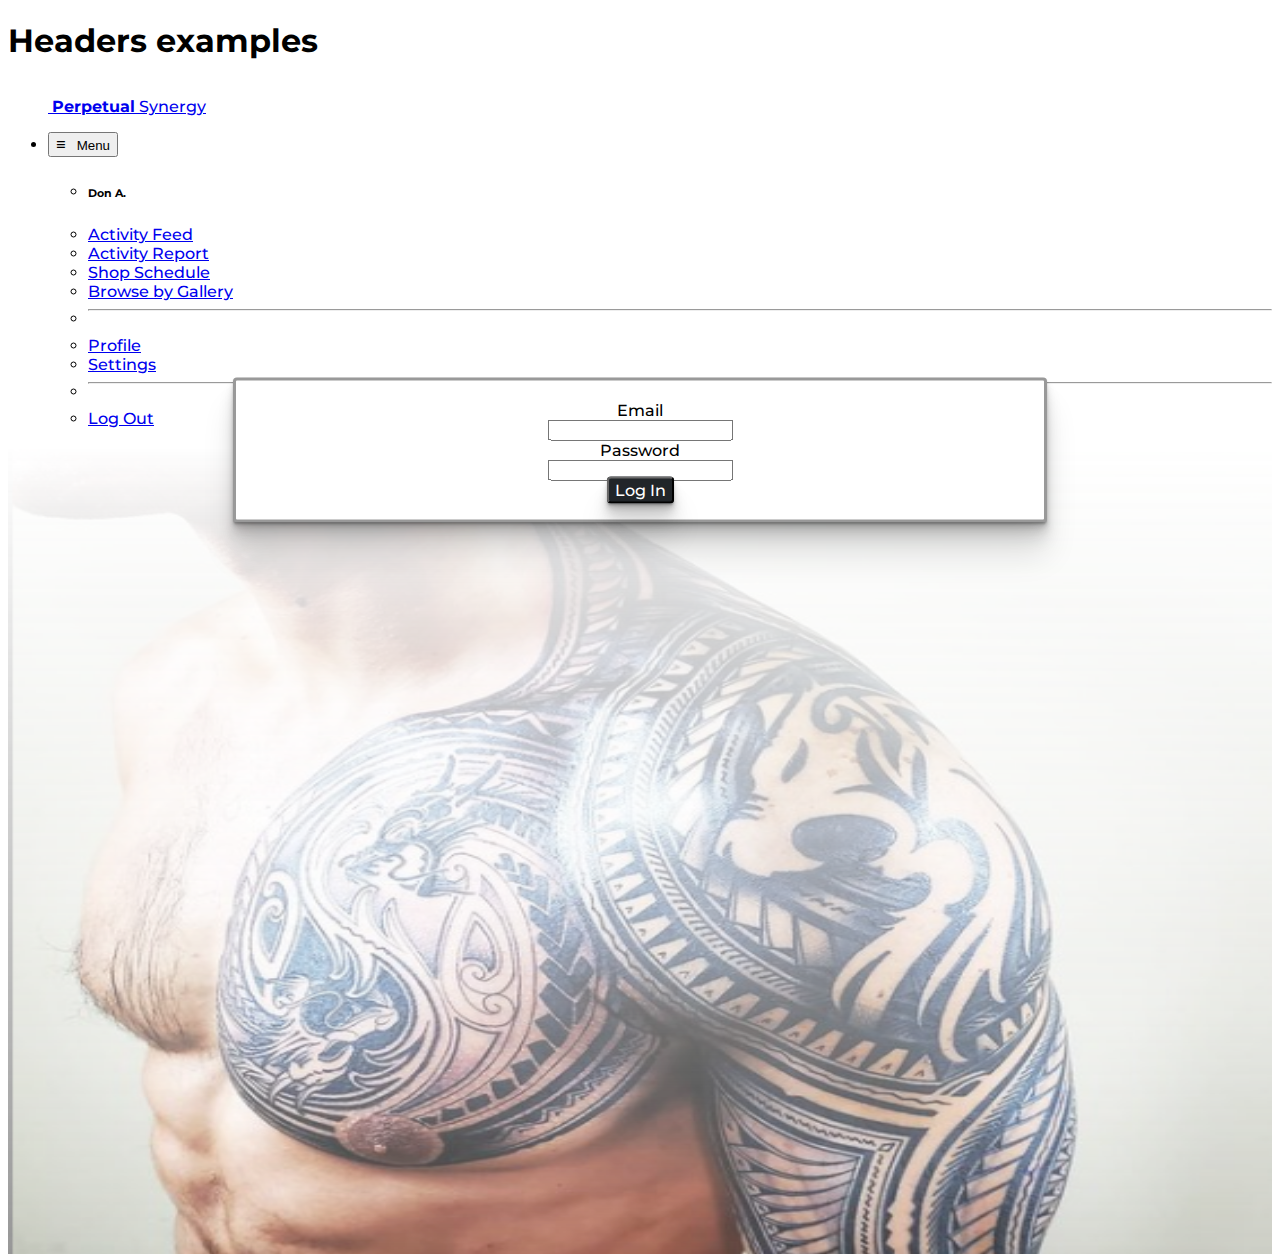
<file: index.html>
<!DOCTYPE html>
<html>
	<head>
    <meta charset="UTF-8">
    <title>New Project</title>
    <link rel="preconnect" href="https://fonts.googleapis.com">
    <link rel="preconnect" href="https://fonts.gstatic.com" crossorigin>
    <link href="https://fonts.googleapis.com/css2?family=Montserrat:wght@100;400;800&display=swap" rel="stylesheet"> 
    <link href="https://cdn.jsdelivr.net/npm/bootstrap@5.1.0/dist/css/bootstrap.min.css" rel="stylesheet" integrity="sha384-KyZXEAg3QhqLMpG8r+8fhAXLRk2vvoC2f3B09zVXn8CA5QIVfZOJ3BCsw2P0p/We" crossorigin="anonymous">
    <link rel="stylesheet" href="index.css" type="text/css">
	  
  </head>
  <body>
  </div>
    <main>
      <h1 class="visually-hidden">Headers examples</h1>
    
      <div class="container">
        <header class="d-flex flex-wrap justify-content-center py-3 mb-4 border-bottom">
          <a href="/" class="d-flex align-items-center mb-3 mb-md-0 me-md-auto text-dark text-decoration-none">
            <svg class="bi me-2" width="40" height="32"><use xlink:href="#bootstrap"></use></svg>
            <span class="fs-4 perpSpan">Perpetual</span> <span class="fs-4">Synergy</span>
          </a>
    
          <ul class="nav nav-pills">
            <li class="nav-item">
              <div class="dropdown">
                <button class="btn btn-secondary btn-sm dropdown-toggle nav-link active bg-dark" type="button" id="dropdownMenuButtonSM" data-bs-toggle="dropdown" aria-expanded="false">
                  <span class="hamburger">≡</span> <span> &nbsp; Menu</span>
              </button>
              <ul class="dropdown-menu" aria-labelledby="dropdownMenuButtonSM">
                <li><h6 class="dropdown-header">Don A.</h6></li>
                <li><a class="dropdown-item" href="activityfeed.html">Activity Feed</a></li>
                <li><a class="dropdown-item" href="activityreport.html">Activity Report</a></li>
                <li><a class="dropdown-item" href="shopschedule.html">Shop Schedule</a></li>
                <li><a class="dropdown-item" href="bbg.html">Browse by Gallery</a></li>
                <li><hr class="dropdown-divider"></li>
                <li><a class="dropdown-item" href="#">Profile</a></li>
                <li><a class="dropdown-item" href="#">Settings</a></li>
                <li><hr class="dropdown-divider"></li>
                <li><a class="dropdown-item" href="#">Log Out</a></li>
              </ul>
            </div></li>
            
          </ul>

        </header>
      </div>
    
    </main>
    
    <div class="indexBody">
      <img src="img/himan.png">
    </div>

    <div class="bg-text">
      <form>
        <div class="row mb-3">
          <label for="inputEmail3" class="col-sm-2 col-form-label">Email</label>
          <div class="col-sm-10">
            <input type="email" class="form-control" id="inputEmail3">
          </div>
        </div>
        <div class="row mb-3">
          <label for="inputPassword3" class="col-sm-2 col-form-label">Password</label>
          <div class="col-sm-10">
            <input type="password" class="form-control" id="inputPassword3">
          </div>
        </div>
 
  
        <a href="activityfeed.html" class="linkButton">Log In</a>

      </form>
    </div>


    <script src="https://cdn.jsdelivr.net/npm/bootstrap@5.1.0/dist/js/bootstrap.bundle.min.js" integrity="sha384-U1DAWAznBHeqEIlVSCgzq+c9gqGAJn5c/t99JyeKa9xxaYpSvHU5awsuZVVFIhvj" crossorigin="anonymous"></script>
    <script src="index.js"></script>
  </body>
</html>
</file>
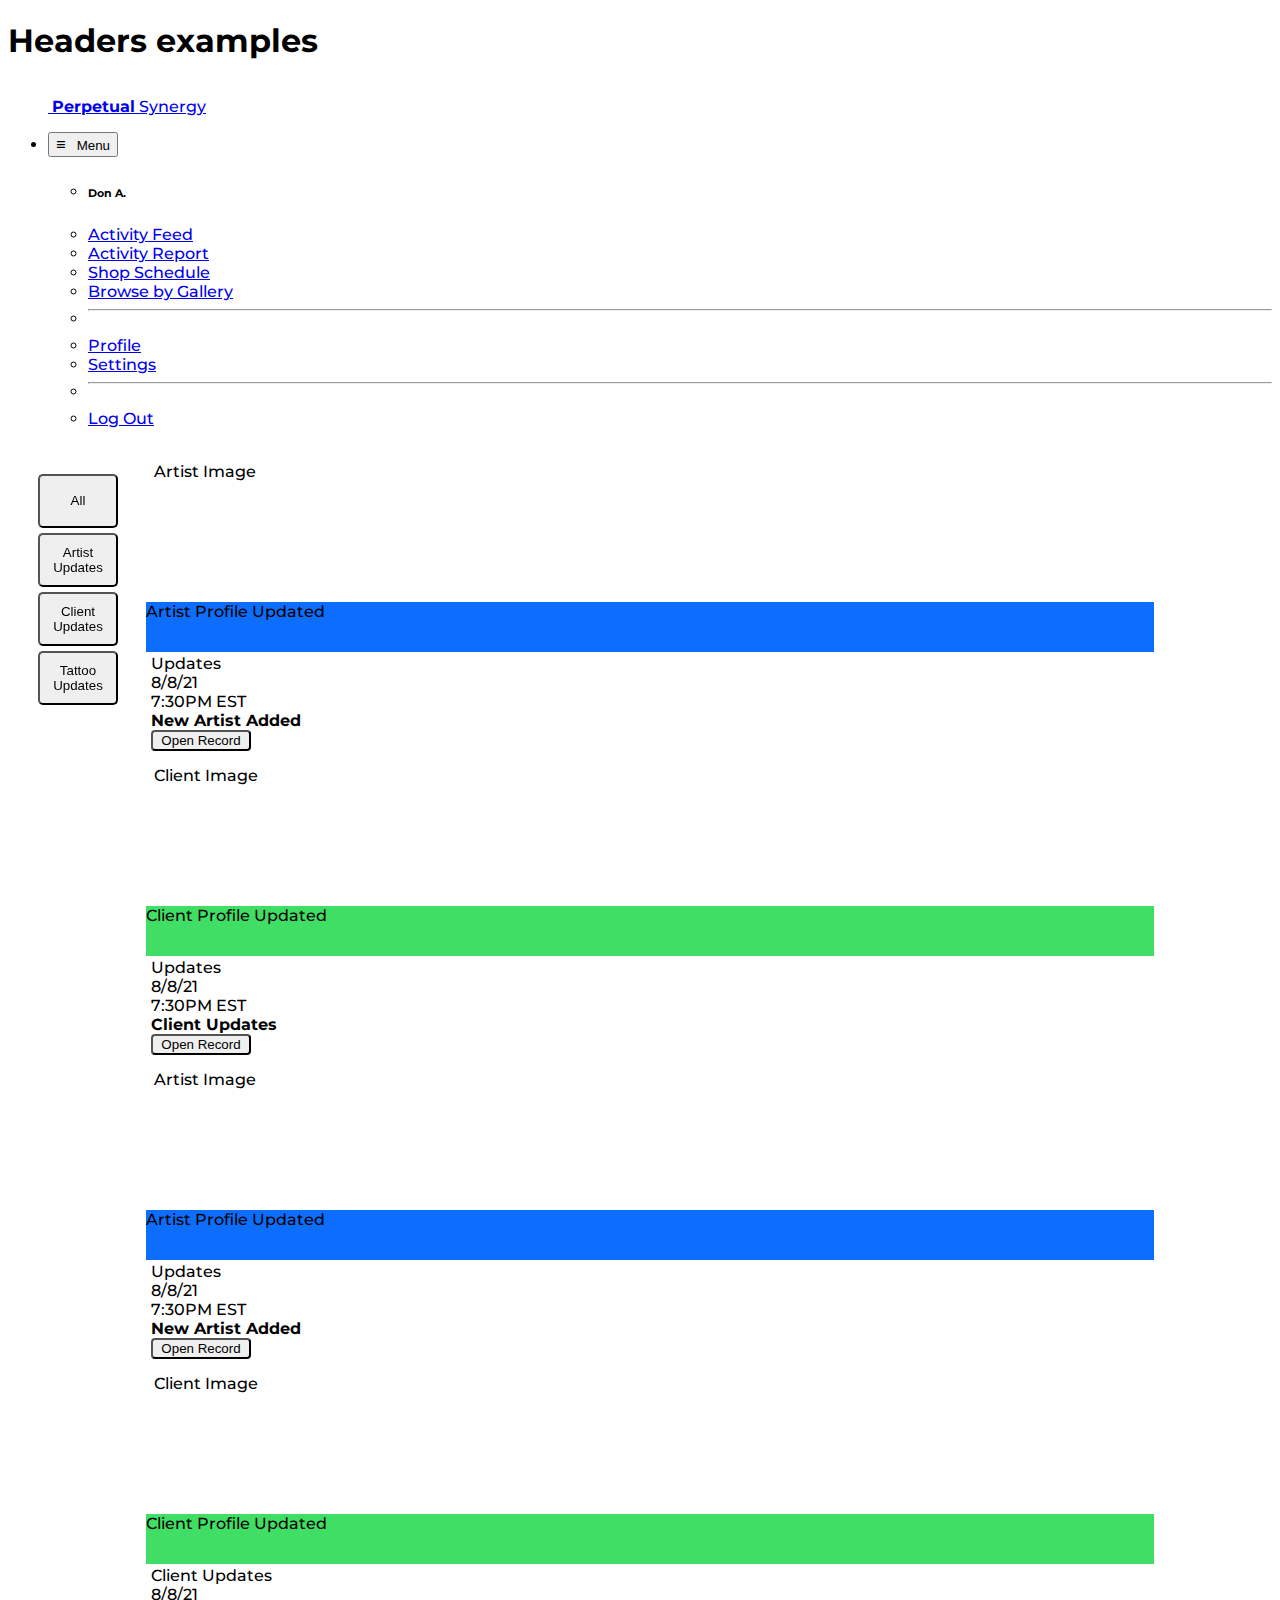
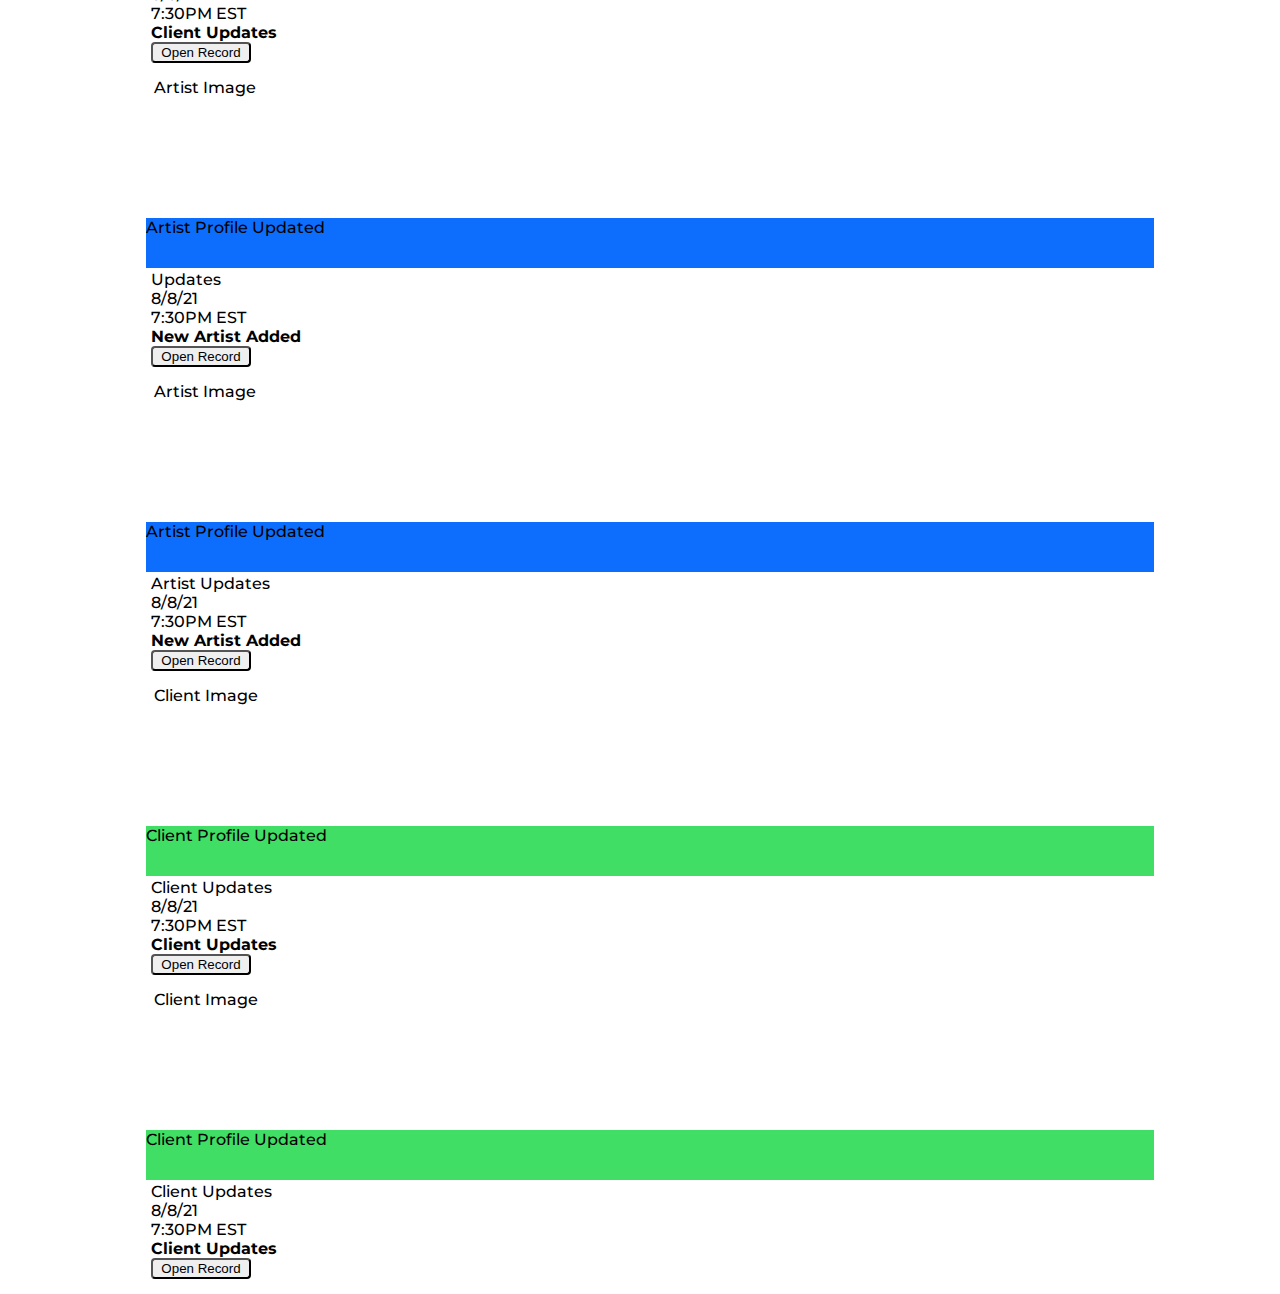
<file: activityfeed.html>
<!DOCTYPE html>
<html>
	<head>
    <meta charset="UTF-8">
    <title>Perpetual Synergy</title>
    <link rel="preconnect" href="https://fonts.googleapis.com">
    <link rel="preconnect" href="https://fonts.gstatic.com" crossorigin>
    <link href="https://fonts.googleapis.com/css2?family=Montserrat:wght@100;400;800&display=swap" rel="stylesheet">    
    <link href="https://cdn.jsdelivr.net/npm/bootstrap@5.1.0/dist/css/bootstrap.min.css" rel="stylesheet" integrity="sha384-KyZXEAg3QhqLMpG8r+8fhAXLRk2vvoC2f3B09zVXn8CA5QIVfZOJ3BCsw2P0p/We" crossorigin="anonymous">
    <link rel="stylesheet" href="activityfeed.css" type="text/css">
  </head>
  <body>
    <main>
      <h1 class="visually-hidden">Headers examples</h1>

      <div class="container">
        <header class="d-flex flex-wrap justify-content-center py-3 mb-4 border-bottom">
          <a href="/" class="d-flex align-items-center mb-3 mb-md-0 me-md-auto text-dark text-decoration-none">
            <svg class="bi me-2" width="40" height="32"><use xlink:href="#bootstrap"></use></svg>
            <span class="fs-4 perpSpan">Perpetual</span> <span class="fs-4">Synergy</span>
          </a>
    
          <ul class="nav nav-pills">
            <li class="nav-item">
              <div class="dropdown">
                <button class="btn btn-secondary btn-sm dropdown-toggle nav-link active bg-dark" type="button" id="dropdownMenuButtonSM" data-bs-toggle="dropdown" aria-expanded="false">
                  <span class="hamburger">≡</span> <span> &nbsp; Menu</span>
                </button>
                <ul class="dropdown-menu" aria-labelledby="dropdownMenuButtonSM">
                  <li><h6 class="dropdown-header">Don A.</h6></li>
                  <li><a class="dropdown-item" href="activityfeed.html">Activity Feed</a></li>
                  <li><a class="dropdown-item" href="activityreport.html">Activity Report</a></li>
                  <li><a class="dropdown-item" href="shopschedule.html">Shop Schedule</a></li>
                  <li><a class="dropdown-item" href="bbg.html">Browse by Gallery</a></li>
                  <li><hr class="dropdown-divider"></li>
                  <li><a class="dropdown-item" href="#">Profile</a></li>
                  <li><a class="dropdown-item" href="#">Settings</a></li>
                  <li><hr class="dropdown-divider"></li>
                  <li><a class="dropdown-item" href="#">Log Out</a></li>
                </ul>
              </div>
            </li>
          </ul>
        </header>

        <div class="main">
          <div class="container containerLower">
            <div class="wrapper">
              
              <div class="sidebar">
                <button class="filterBtn btn btn-dark" onclick="location.reload()">All</button>
                <button class="filterBtn btn btn-dark btn-sm" onclick="filterCardsArtist()">Artist Updates</button>
                <button class="filterBtn btn btn-dark btn-sm" onclick="filterCards()">Client Updates</button>
                <button class="filterBtn btn btn-dark btn-sm" onclick="filterCards()">Tattoo Updates</button>                  
              </div>
                
              <div class="row g-2 justify-content-center afcardRow">
                <div class="col-sm-8 col-md-4 col-lg-3 card afcard artistCard">
                  <div class="afcardImage text-center bg-secondary">Artist Image</div>
                  <div class="afcardUpdate text-center bg-success">Artist Profile Updated</div>
                  <div class="afcardLower text-center">Updates <br> 8/8/21 <br> 7:30PM EST <br> <strong>New Artist Added</strong> <br>
                    <button class="recordBtn btn btn-dark btn-sm" onclick="" >Open Record</button>
                  </div>
                </div>

                <div class="col-sm-8 col-md-4 col-lg-3 card afcard clientCard">
                  <div class="afcardImage text-center bg-secondary">Client Image</div>
                  <div class="afcardUpdateClient text-center bg-success">Client Profile Updated</div>
                  <div class="afcardLower text-center">Updates <br> 8/8/21 <br> 7:30PM EST <br> <strong>Client Updates</strong> <br>
                    <button class="recordBtn btn btn-dark btn-sm" onclick="">Open Record</button>
                  </div>
                </div>

                <div class="col-sm-8 col-md-4 col-lg-3 card afcard artistCard">
                  <div class="afcardImage text-center bg-secondary">Artist Image</div>
                  <div class="afcardUpdate text-center bg-success">Artist Profile Updated</div>
                  <div class="afcardLower text-center">Updates <br> 8/8/21 <br> 7:30PM EST <br> <strong>New Artist Added</strong> <br>
                    <button class="recordBtn btn btn-dark btn-sm">Open Record</button>
                  </div>
                </div>

                <div class="col-sm-8 col-md-4 col-lg-3 card afcard clientCard">
                  <div class="afcardImage text-center bg-secondary">Client Image</div>
                  <div class="afcardUpdateClient text-center bg-success">Client Profile Updated</div>
                  <div class="afcardLower text-center">Client Updates <br> 8/8/21 <br> 7:30PM EST <br> <strong>Client Updates</strong> <br>
                    <button class="recordBtn btn btn-dark btn-sm">Open Record</button>
                  </div>
                </div>

                <div class="col-sm-8 col-md-4 col-lg-3 card afcard artistCard">
                  <div class="afcardImage text-center bg-secondary">Artist Image</div>
                  <div class="afcardUpdate text-center bg-success">Artist Profile Updated</div>
                  <div class="afcardLower text-center">Updates <br> 8/8/21 <br> 7:30PM EST <br> <strong>New Artist Added</strong> <br>
                    <button class="recordBtn btn btn-dark btn-sm">Open Record</button>
                  </div>
                </div>

                <div class="col-sm-8 col-md-4 col-lg-3 card afcard artistCard">
                  <div class="afcardImage text-center bg-secondary">Artist Image</div>
                  <div class="afcardUpdate text-center bg-success">Artist Profile Updated</div>
                  <div class="afcardLower text-center">Artist Updates <br> 8/8/21 <br> 7:30PM EST <br> <strong>New Artist Added</strong> <br>
                    <button class="recordBtn btn btn-dark btn-sm">Open Record</button>
                  </div>
                </div>

                <div class="col-sm-8 col-md-4 col-lg-3 card afcard clientCard">
                  <div class="afcardImage text-center bg-secondary">Client Image</div>
                  <div class="afcardUpdateClient text-center bg-success">Client Profile Updated</div>
                  <div class="afcardLower text-center">Client Updates <br> 8/8/21 <br> 7:30PM EST <br> <strong>Client Updates</strong> <br>
                    <button class="recordBtn btn btn-dark btn-sm">Open Record</button>
                 </div>
                </div>

                <div class="col-sm-8 col-md-4 col-lg-3 card afcard clientCard">
                  <div class="afcardImage text-center bg-secondary">Client Image</div>
                  <div class="afcardUpdateClient text-center bg-success">Client Profile Updated</div>
                  <div class="afcardLower text-center">Client Updates <br> 8/8/21 <br> 7:30PM EST <br> <strong>Client Updates</strong> <br>                
                    <button class="recordBtn btn btn-dark btn-sm">Open Record</button>
                  </div>
                </div>

              </div><!-- End Row -->
            </div><!-- End Wrapper -->
          </div><!-- End Container 2 --> 
        </div><!-- End Main Div -->
      </div><!-- End Container 1 -->
    </main>
          
    <script src="https://cdn.jsdelivr.net/npm/bootstrap@5.1.0/dist/js/bootstrap.bundle.min.js" integrity="sha384-U1DAWAznBHeqEIlVSCgzq+c9gqGAJn5c/t99JyeKa9xxaYpSvHU5awsuZVVFIhvj" crossorigin="anonymous"></script>
    <script src="index.js"></script>
  </body>
</html>
</file>
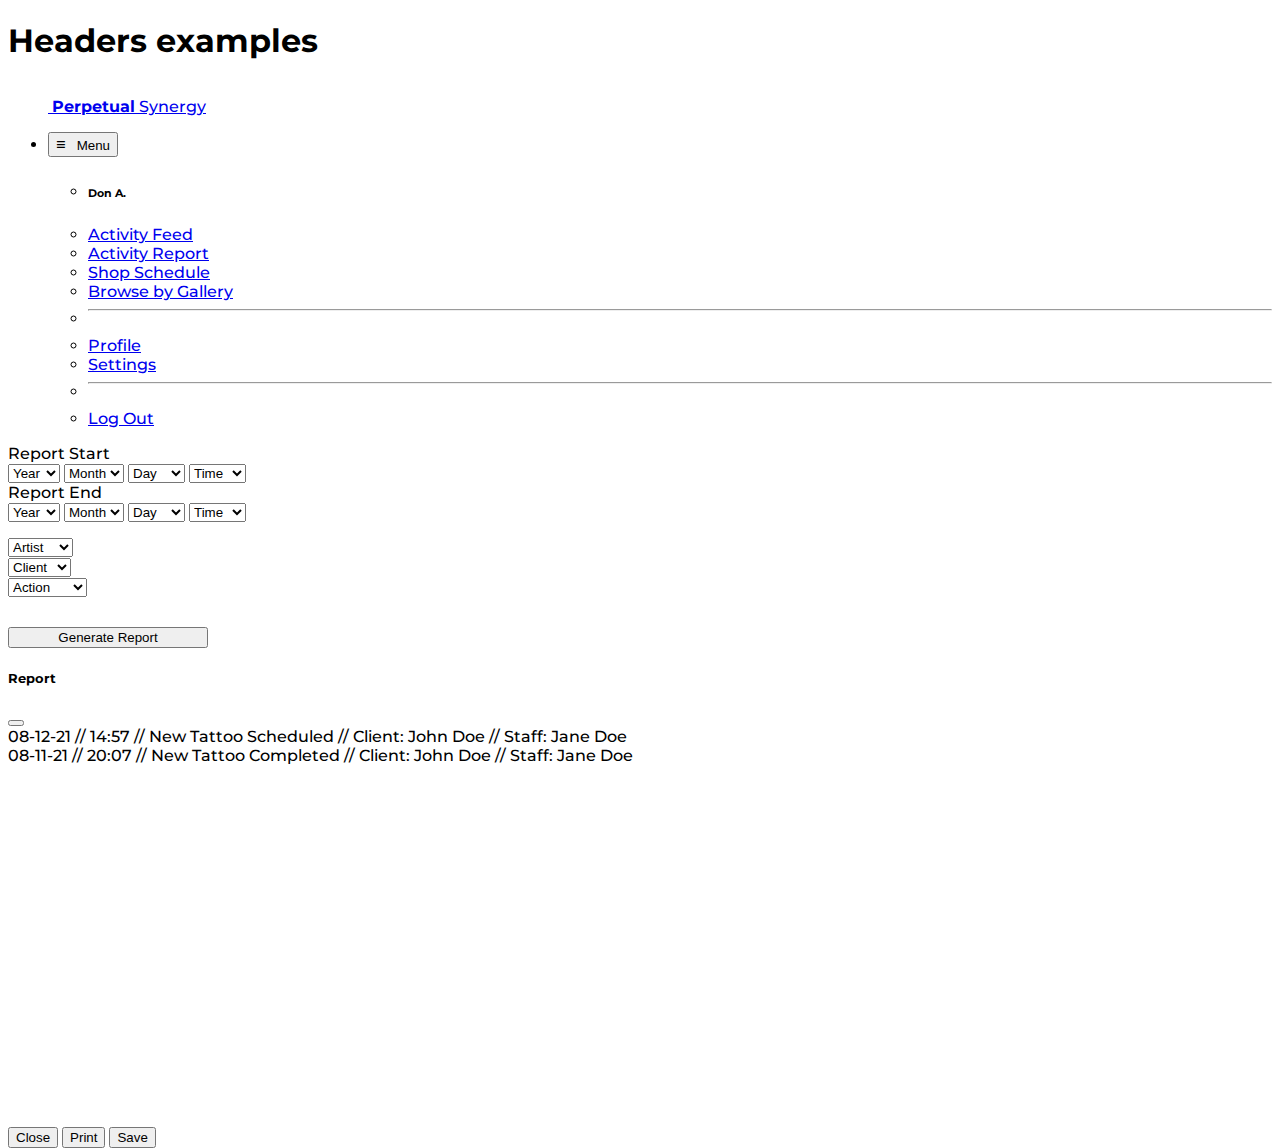
<file: activityreport.html>
<!DOCTYPE html>
<html>
	<head>
    <meta charset="UTF-8">
    <title>Perpetual Synergy</title>
    <link rel="preconnect" href="https://fonts.googleapis.com">
    <link rel="preconnect" href="https://fonts.gstatic.com" crossorigin>
    <link href="https://fonts.googleapis.com/css2?family=Montserrat:wght@100;400;800&display=swap" rel="stylesheet"> 
    <link href="https://cdn.jsdelivr.net/npm/bootstrap@5.1.0/dist/css/bootstrap.min.css" rel="stylesheet" integrity="sha384-KyZXEAg3QhqLMpG8r+8fhAXLRk2vvoC2f3B09zVXn8CA5QIVfZOJ3BCsw2P0p/We" crossorigin="anonymous">
    <link rel="stylesheet" href="index.css" type="text/css">
  </head>
  <body>
    <main>
      <h1 class="visually-hidden">Headers examples</h1>

      <div class="container">
        <header class="d-flex flex-wrap justify-content-center py-3 mb-4 border-bottom">
          <a href="/" class="d-flex align-items-center mb-3 mb-md-0 me-md-auto text-dark text-decoration-none">
            <svg class="bi me-2" width="40" height="32"><use xlink:href="#bootstrap"></use></svg>
            <span class="fs-4 perpSpan">Perpetual</span> <span class="fs-4">Synergy</span>
          </a>
    
          <ul class="nav nav-pills">
            <li class="nav-item">
              <div class="dropdown">
                <button class="btn btn-secondary btn-sm dropdown-toggle nav-link active bg-dark" type="button" id="dropdownMenuButtonSM" data-bs-toggle="dropdown" aria-expanded="false">
                  <span class="hamburger">≡</span> <span> &nbsp; Menu</span>
                </button>
                <ul class="dropdown-menu" aria-labelledby="dropdownMenuButtonSM">
                  <li><h6 class="dropdown-header">Don A.</h6></li>
                  <li><a class="dropdown-item" href="activityfeed.html">Activity Feed</a></li>
                  <li><a class="dropdown-item" href="activityreport.html">Activity Report</a></li>
                  <li><a class="dropdown-item" href="shopschedule.html">Shop Schedule</a></li>
                  <li><a class="dropdown-item" href="bbg.html">Browse by Gallery</a></li>
                  <li><hr class="dropdown-divider"></li>
                  <li><a class="dropdown-item" href="#">Profile</a></li>
                  <li><a class="dropdown-item" href="#">Settings</a></li>
                  <li><hr class="dropdown-divider"></li>
                  <li><a class="dropdown-item" href="#">Log Out</a></li>
                </ul>
              </div>
            </li>
          </ul>

        </header>




        <div class="row justify-content-evenly">
          <div class="col-4">
            <div>Report Start</div>
            <select class="form-select" aria-label="Default select example">
              <option selected>Year</option>
              <option value="1">2021</option>
              <option value="2">2020</option>
              <option value="3">2019</option>
              <option value="3">2018</option>
              <option value="3">2017</option>
              <option value="3">2016</option>
              <option value="3">2015</option>
              <option value="3">2014</option>
              <option value="3">2013</option>
            </select>
    
            <select class="form-select" aria-label="Default select example">
              <option selected>Month</option>
              <option value="1">Jan</option>
              <option value="2">Feb</option>
              <option value="3">Mar</option>
              <option value="3">Apr</option>
              <option value="3">May</option>
              <option value="3">Jun</option>
              <option value="3">Jul</option>
              <option value="3">Aug</option>
              <option value="3">Sep</option>
              <option value="3">Oct</option>
              <option value="3">Nov</option>
              <option value="3">Dec</option>
            </select>
    
            <select class="form-select" aria-label="Default select example">
              <option selected>Day</option>
              <option value="1">Sun</option>
              <option value="2">Mon</option>
              <option value="3">Tues</option>
              <option value="3">Weds</option>
              <option value="3">Thurs</option>
              <option value="3">Fri</option>
              <option value="3">Sat</option>
              <option value="3">Sun</option>
            </select>

            <select class="form-select" aria-label="Default select example">
              <option selected>Time</option>
              <option value="1">10AM</option>
              <option value="2">11AM</option>
              <option value="3">12PM</option>
              <option value="3">1PM</option>
              <option value="3">2PM</option>
              <option value="3">3PM</option>
              <option value="3">4PM</option>
              <option value="3">5PM</option>
              <option value="3">6PM</option>
              <option value="3">7PM</option>
              <option value="3">8PM</option>
            </select>            
          </div>

          <div class="col-4">
            <div>Report End</div>
            <select class="form-select" aria-label="Default select example">
              <option selected>Year</option>
              <option value="1">2021</option>
              <option value="2">2020</option>
              <option value="3">2019</option>
              <option value="3">2018</option>
              <option value="3">2017</option>
              <option value="3">2016</option>
              <option value="3">2015</option>
              <option value="3">2014</option>
              <option value="3">2013</option>
            </select>
    
            <select class="form-select" aria-label="Default select example">
              <option selected>Month</option>
              <option value="1">Jan</option>
              <option value="2">Feb</option>
              <option value="3">Mar</option>
              <option value="3">Apr</option>
              <option value="3">May</option>
              <option value="3">Jun</option>
              <option value="3">Jul</option>
              <option value="3">Aug</option>
              <option value="3">Sep</option>
              <option value="3">Oct</option>
              <option value="3">Nov</option>
              <option value="3">Dec</option>
            </select>
    
            <select class="form-select" aria-label="Default select example">
              <option selected>Day</option>
              <option value="1">Sun</option>
              <option value="2">Mon</option>
              <option value="3">Tues</option>
              <option value="3">Weds</option>
              <option value="3">Thurs</option>
              <option value="3">Fri</option>
              <option value="3">Sat</option>
              <option value="3">Sun</option>
            </select>

            <select class="form-select" aria-label="Default select example">
              <option selected>Time</option>
              <option value="1">10AM</option>
              <option value="2">11AM</option>
              <option value="3">12PM</option>
              <option value="3">1PM</option>
              <option value="3">2PM</option>
              <option value="3">3PM</option>
              <option value="3">4PM</option>
              <option value="3">5PM</option>
              <option value="3">6PM</option>
              <option value="3">7PM</option>
              <option value="3">8PM</option>
            </select>

          </div>
        </div>


        <!-- <div class="row justify-content-center">
          <div class="col-4 reportButtonWrapper text-center">
            <div class="form-check form-check-inline">
              <input class="form-check-input" type="checkbox" id="inlineCheckbox1" value="option1">
              <label class="form-check-label" for="inlineCheckbox1">Artist</label>
            </div>
            <div class="form-check form-check-inline">
              <input class="form-check-input" type="checkbox" id="inlineCheckbox2" value="option2">
              <label class="form-check-label" for="inlineCheckbox2">Client</label>
            </div>
            <div class="form-check form-check-inline">
              <input class="form-check-input" type="checkbox" id="inlineCheckbox2" value="option2">
              <label class="form-check-label" for="inlineCheckbox2">Action</label>
            </div>
          </div>
        </div> -->




        <div class="row justify-content-center reportLowerWrapper">
          <div class="col-3  text-center">
            <select class="form-select" aria-label="">
              <option selected>Artist</option>
              <option value="1">Dell C.</option>
              <option value="2">Tony L.</option>
              <option value="3">Matt E.</option>
            </select>
          </div>
          <div class="col-3  text-center">
            <select class="form-select" aria-label="">
              <option selected>Client</option>
              <option value="1">Billy B.</option>
              <option value="2">Eric G.</option>
              <option value="3">Ken D.</option>
            </select>
          </div>
          <div class="col-3  text-center">
            <select class="form-select" aria-label="">
              <option selected>Action</option>
              <option value="1">Tattoo</option>
              <option value="2">Touch Up</option>
              <option value="3">Removal</option>
            </select>
          </div>
        </div>



        <div class="row justify-content-center">
          <div class="col-4 reportButtonWrapper text-center">
            <!-- Button trigger modal -->
            <button type="button" class="btn btn-dark reportButton" data-bs-toggle="modal" data-bs-target="#exampleModal">
              Generate Report
            </button>
          </div>
        </div>


      


    


        <!-- Modal -->
        <div class="modal fade" id="exampleModal" tabindex="-1" aria-labelledby="exampleModalLabel" aria-hidden="true">
          <div class="modal-dialog">
            <div class="modal-content">
              <div class="modal-header">
                <h5 class="modal-title" id="exampleModalLabel">Report</h5>
                <button type="button" class="btn-close" data-bs-dismiss="modal" aria-label="Close"></button>
              </div>
              <div class="modal-body">
                08-12-21 // 14:57 // New Tattoo Scheduled // Client: John Doe // Staff: Jane Doe <br>
                08-11-21 // 20:07 // New Tattoo Completed // Client: John Doe // Staff: Jane Doe
              </div>
              <div class="modal-footer">
                <button type="button" class="btn btn-secondary" data-bs-dismiss="modal">Close</button>
                <button type="button" class="btn btn-primary">Print</button>
                <button type="button" class="btn btn-primary">Save</button>
              </div>
            </div>
          </div>
        </div><!-- Modal end -->

      </div><!-- Container end -->
    </main>
    
    <script src="https://cdn.jsdelivr.net/npm/bootstrap@5.1.0/dist/js/bootstrap.bundle.min.js" integrity="sha384-U1DAWAznBHeqEIlVSCgzq+c9gqGAJn5c/t99JyeKa9xxaYpSvHU5awsuZVVFIhvj" crossorigin="anonymous"></script>
    <script src="index.js"></script>
  </body>
</html>
</file>
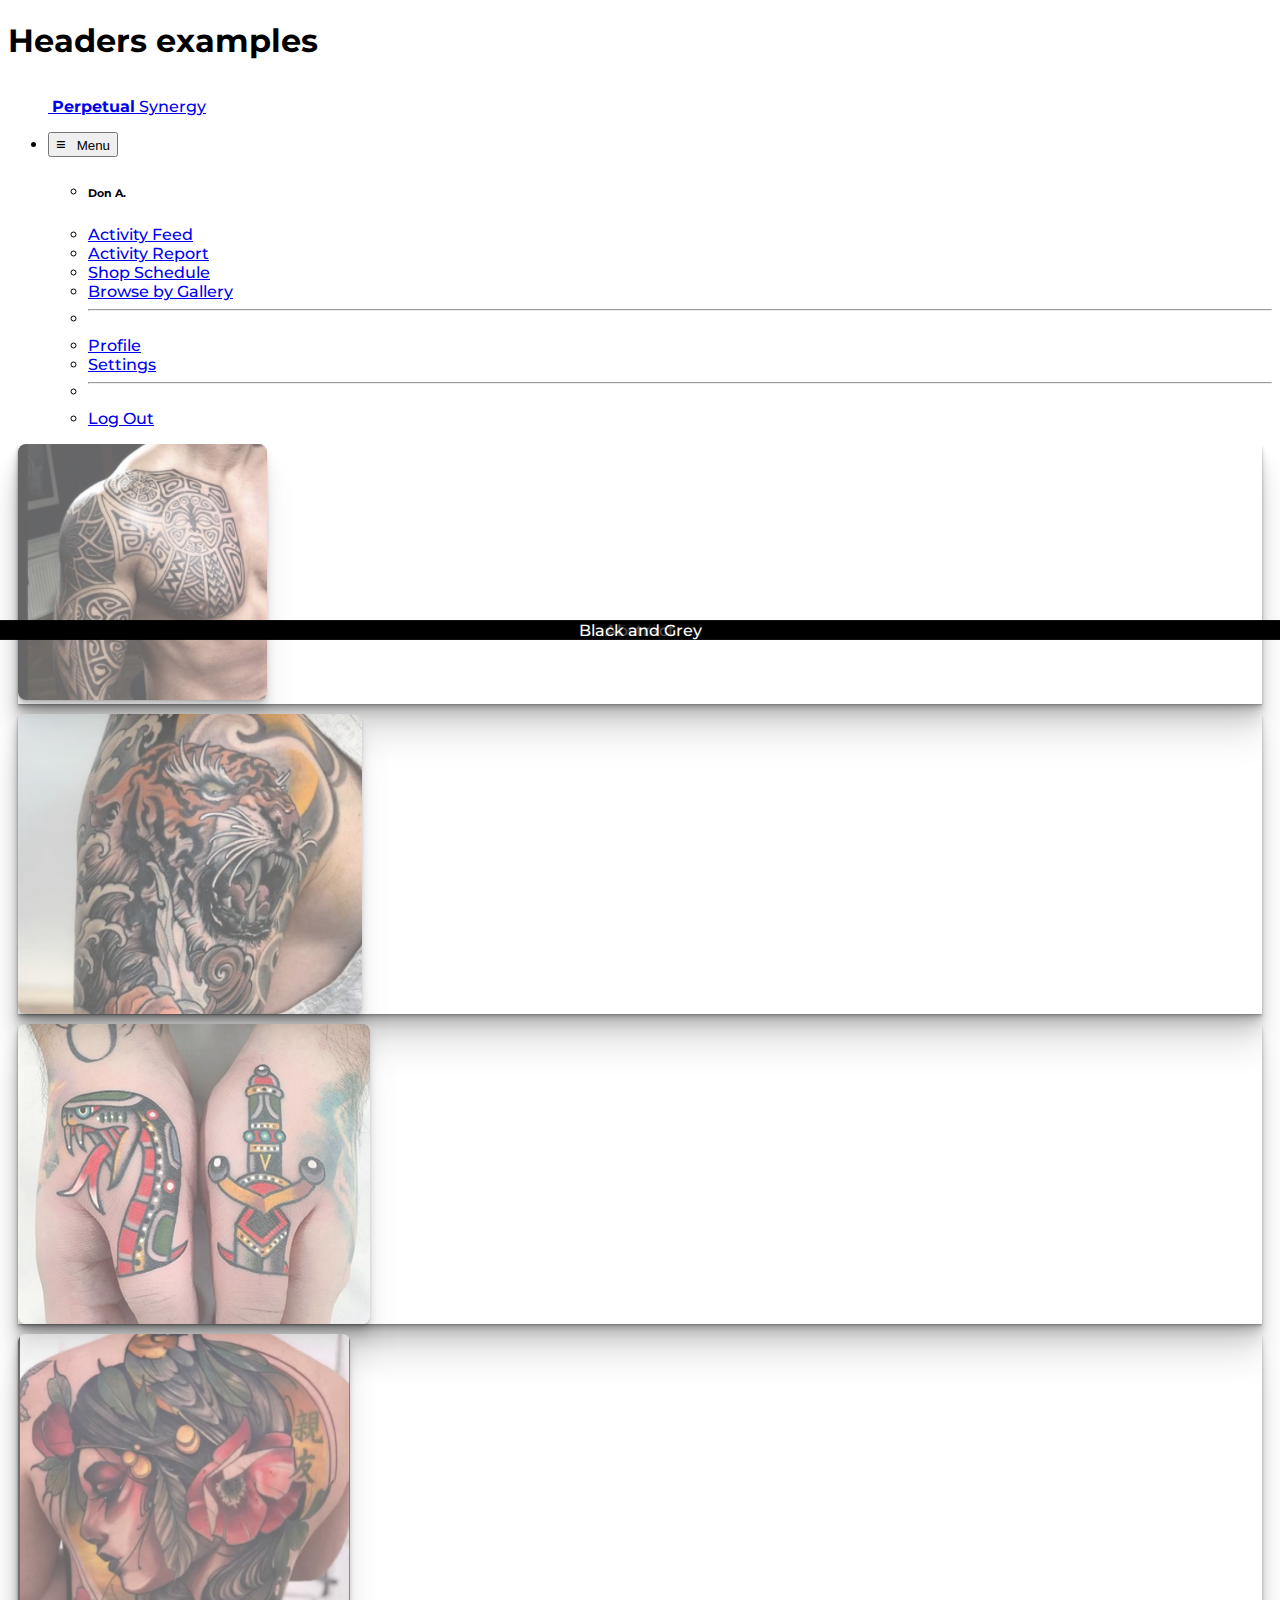
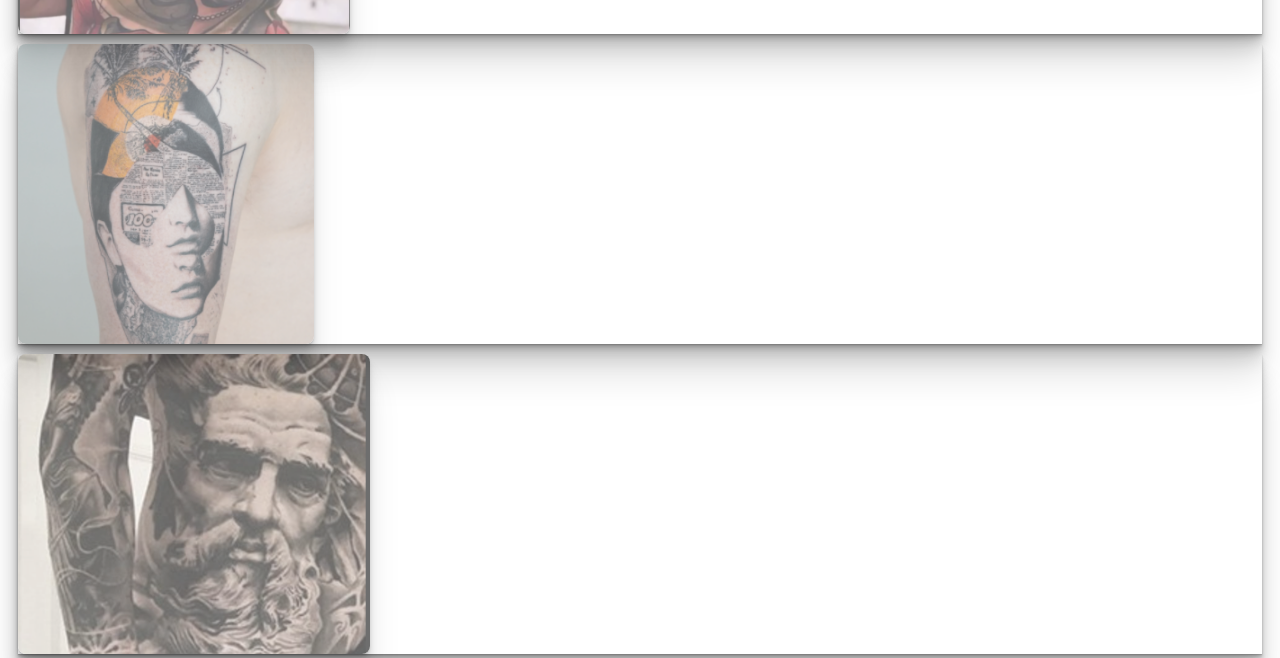
<file: bbg.html>
<!DOCTYPE html>
<html>
	<head>
    <meta charset="UTF-8">
    <title>Perpetual Synergy</title>
    <link rel="preconnect" href="https://fonts.googleapis.com">
    <link rel="preconnect" href="https://fonts.gstatic.com" crossorigin>
    <link href="https://fonts.googleapis.com/css2?family=Montserrat:wght@100;400;800&display=swap" rel="stylesheet"> 
    <link href="https://cdn.jsdelivr.net/npm/bootstrap@5.1.0/dist/css/bootstrap.min.css" rel="stylesheet" integrity="sha384-KyZXEAg3QhqLMpG8r+8fhAXLRk2vvoC2f3B09zVXn8CA5QIVfZOJ3BCsw2P0p/We" crossorigin="anonymous">
    <link rel="stylesheet" href="index.css" type="text/css">
  </head>
  <body>
    <main>
      <h1 class="visually-hidden">Headers examples</h1>

      <div class="container">
        <header class="d-flex flex-wrap justify-content-center py-3 mb-4 border-bottom">
          <a href="/" class="d-flex align-items-center mb-3 mb-md-0 me-md-auto text-dark text-decoration-none">
            <svg class="bi me-2" width="40" height="32"><use xlink:href="#bootstrap"></use></svg>
            <span class="fs-4 perpSpan">Perpetual</span> <span class="fs-4">Synergy</span>
          </a>
    
          <ul class="nav nav-pills">
            <li class="nav-item">
              <div class="dropdown">
                <button class="btn btn-secondary btn-sm dropdown-toggle nav-link active bg-dark" type="button" id="dropdownMenuButtonSM" data-bs-toggle="dropdown" aria-expanded="false">
                  <span class="hamburger">≡</span> <span> &nbsp; Menu</span>
                </button>
                <ul class="dropdown-menu" aria-labelledby="dropdownMenuButtonSM">
                  <li><h6 class="dropdown-header">Don A.</h6></li>
                  <li><a class="dropdown-item" href="activityfeed.html">Activity Feed</a></li>
                  <li><a class="dropdown-item" href="activityreport.html">Activity Report</a></li>
                  <li><a class="dropdown-item" href="shopschedule.html">Shop Schedule</a></li>
                  <li><a class="dropdown-item" href="bbg.html">Browse by Gallery</a></li>
                  <li><hr class="dropdown-divider"></li>
                  <li><a class="dropdown-item" href="#">Profile</a></li>
                  <li><a class="dropdown-item" href="#">Settings</a></li>
                  <li><hr class="dropdown-divider"></li>
                  <li><a class="dropdown-item" href="#">Log Out</a></li>
                </ul>
              </div>
            </li>
          </ul>

        </header>

        <div>
            <div class="bd-example">
                <div class="row row-cols-1 row-cols-md-1 row-cols-lg-2 g-4">
                    <div class="col">
                        <div class="card tattooGenre">
                            <img src="img/polynesian.png" alt="FUCK">
                            <div class="centered">Polynesian</div>
                        </div>
                    </div>

                    <div class="col">
                        <div class="card tattooGenre">
                            <img src="img/japanese.png" alt="FUCK">
                            <div class="centered">Japanese</div>
                        </div>
                    </div>

                    <div class="col">
                        <div class="card tattooGenre">
                            <img src="img/traditional.png" alt="FUCK">
                            <div class="centered">Traditional</div>
                        </div>
                    </div>

                    <div class="col">
                        <div class="card tattooGenre">
                            <img src="img/neotrad.png" alt="FUCK">
                            <div class="centered">Neo Traditional</div>
                        </div>
                    </div>

                    <div class="col">
                        <div class="card tattooGenre">
                            <img src="img/abstract.png" alt="FUCK">
                            <div class="centered">Abstract</div>
                        </div>
                    </div>

                    <div class="col">
                        <div class="card tattooGenre">
                            <img src="img/bandg.png" alt="FUCK">
                            <div class="centered">Black and Grey</div>

                        </div>
                    </div>



                </div>
            </div>
        </div>

    </div>
      
    </main>
    

    
    <script src="https://cdn.jsdelivr.net/npm/bootstrap@5.1.0/dist/js/bootstrap.bundle.min.js" integrity="sha384-U1DAWAznBHeqEIlVSCgzq+c9gqGAJn5c/t99JyeKa9xxaYpSvHU5awsuZVVFIhvj" crossorigin="anonymous"></script>
    <script src="index.js"></script>
  </body>
</html>
</file>
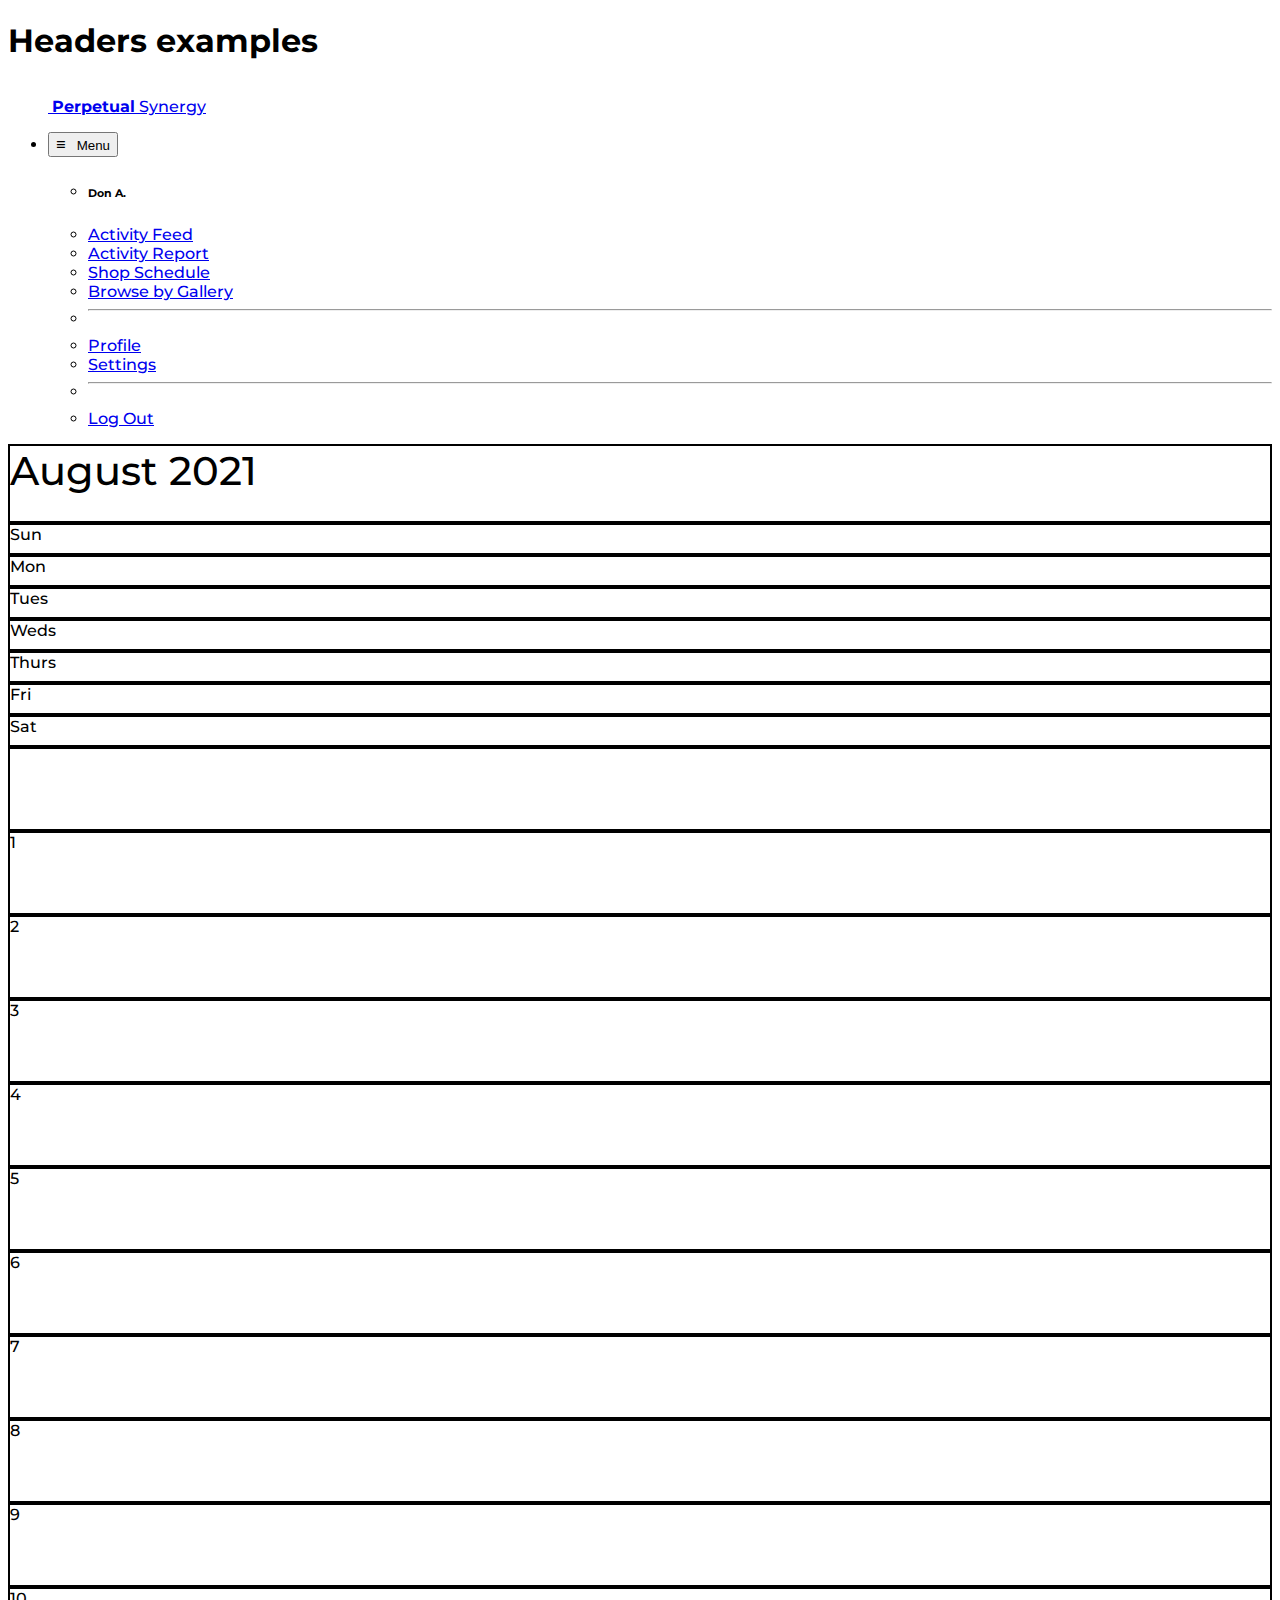
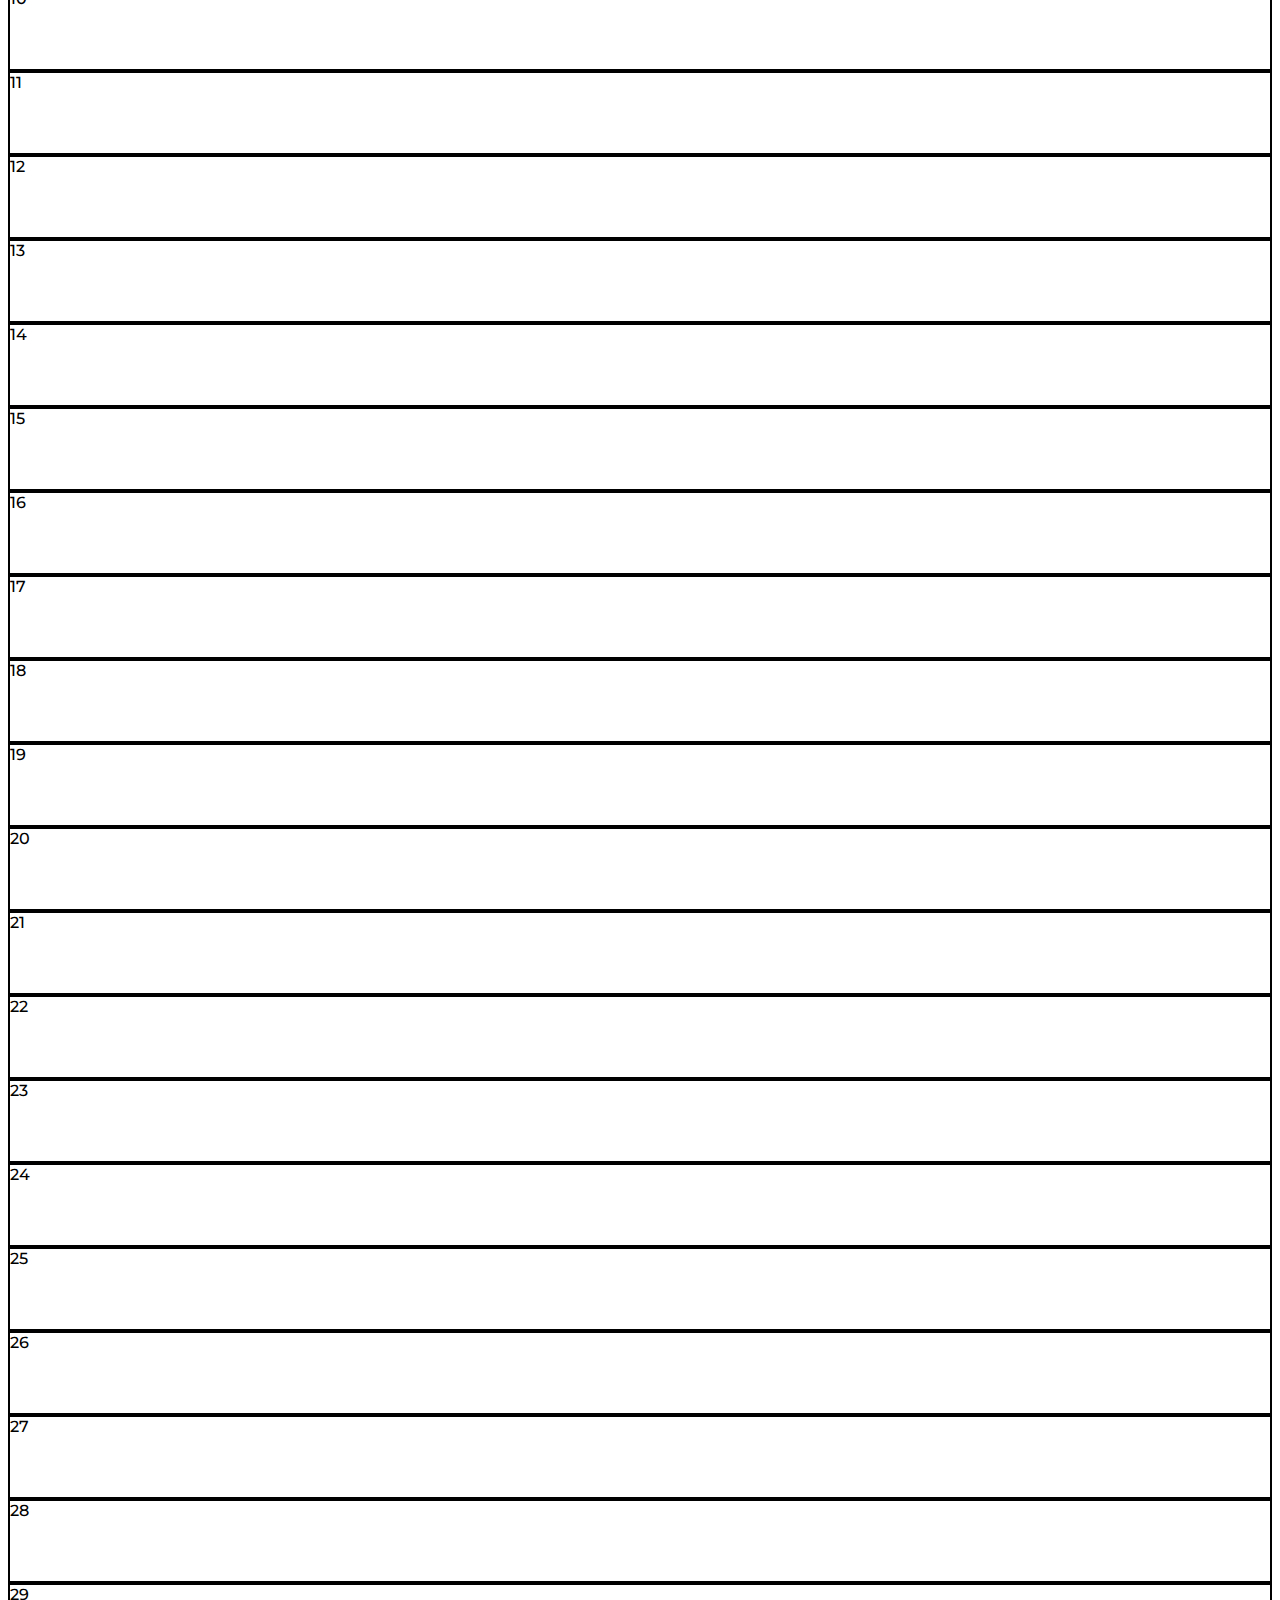
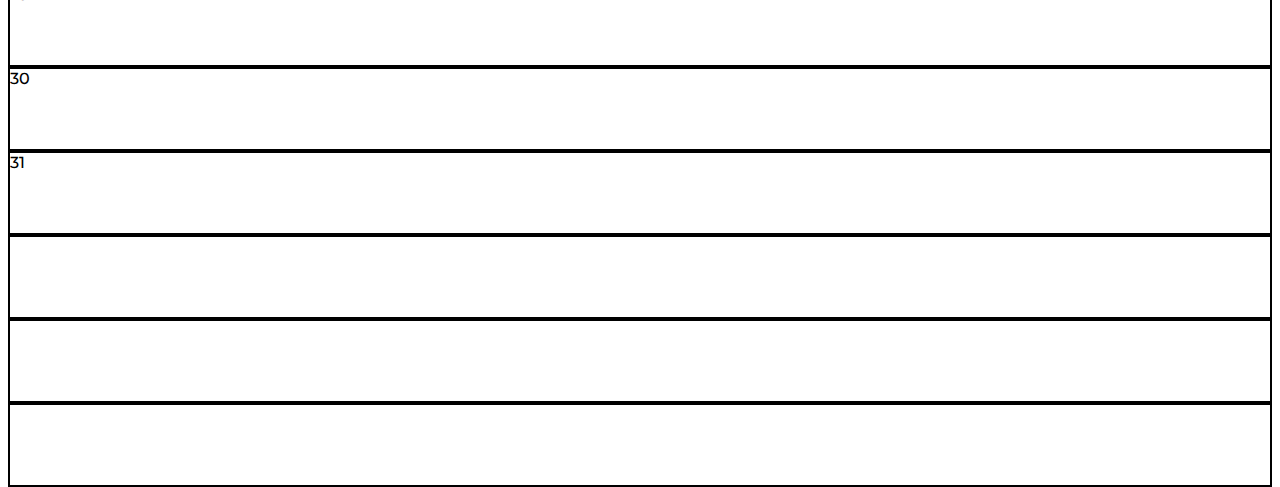
<file: shopschedule.html>
<!DOCTYPE html>
<html>
	<head>
    <meta charset="UTF-8">
    <title>Perpetual Synergy</title>
    <link rel="preconnect" href="https://fonts.googleapis.com">
    <link rel="preconnect" href="https://fonts.gstatic.com" crossorigin>
    <link href="https://fonts.googleapis.com/css2?family=Montserrat:wght@100;400;800&display=swap" rel="stylesheet"> 
    <link href="https://cdn.jsdelivr.net/npm/bootstrap@5.1.0/dist/css/bootstrap.min.css" rel="stylesheet" integrity="sha384-KyZXEAg3QhqLMpG8r+8fhAXLRk2vvoC2f3B09zVXn8CA5QIVfZOJ3BCsw2P0p/We" crossorigin="anonymous">
    <link rel="stylesheet" href="index.css" type="text/css">
  </head>
  <body>
    <main>
      <h1 class="visually-hidden">Headers examples</h1>

      <div class="container">
        <header class="d-flex flex-wrap justify-content-center py-3 mb-4 border-bottom">
          <a href="/" class="d-flex align-items-center mb-3 mb-md-0 me-md-auto text-dark text-decoration-none">
            <svg class="bi me-2" width="40" height="32"><use xlink:href="#bootstrap"></use></svg>
            <span class="fs-4 perpSpan">Perpetual</span> <span class="fs-4">Synergy</span>
          </a>
    
          <ul class="nav nav-pills">
            <li class="nav-item">
              <div class="dropdown">
                <button class="btn btn-secondary btn-sm dropdown-toggle nav-link active bg-dark" type="button" id="dropdownMenuButtonSM" data-bs-toggle="dropdown" aria-expanded="false">
                  <span class="hamburger">≡</span> <span> &nbsp; Menu</span>
                </button>
                <ul class="dropdown-menu" aria-labelledby="dropdownMenuButtonSM">
                  <li><h6 class="dropdown-header">Don A.</h6></li>
                  <li><a class="dropdown-item" href="activityfeed.html">Activity Feed</a></li>
                  <li><a class="dropdown-item" href="activityreport.html">Activity Report</a></li>
                  <li><a class="dropdown-item" href="shopschedule.html">Shop Schedule</a></li>
                  <li><a class="dropdown-item" href="bbg.html">Browse by Gallery</a></li>
                  <li><hr class="dropdown-divider"></li>
                  <li><a class="dropdown-item" href="#">Profile</a></li>
                  <li><a class="dropdown-item" href="#">Settings</a></li>
                  <li><hr class="dropdown-divider"></li>
                  <li><a class="dropdown-item" href="#">Log Out</a></li>
                </ul>
              </div>
            </li>
          </ul>

        </header>

        <div class="container">
            <div class="row">
                <div class="col text-center monthCol">
                    August 2021
                </div>
            </div>

            <div class="row">
                <div class="col text-center weekdayCol">
                    Sun
                </div>
                <div class="col text-center weekdayCol">
                    Mon
                </div>
                <div class="col text-center weekdayCol">
                    Tues
                </div>
                <div class="col text-center weekdayCol">
                    Weds
                </div>
                <div class="col text-center weekdayCol">
                    Thurs
                </div>
                <div class="col text-center weekdayCol">
                    Fri
                </div>
                <div class="col text-center weekdayCol">
                    Sat
                </div>
            </div>

            <div class="row">
                <div class="col dayCol">
                    
                </div>
                <div class="col dayCol">
                    1
                </div>
                <div class="col dayCol">
                    2
                </div>
                <div class="col dayCol">
                    3
                </div>
                <div class="col dayCol">
                    4
                </div>
                <div class="col dayCol">
                    5
                </div>
                <div class="col dayCol">
                    6
                </div>
            </div>

            <div class="row">
                <div class="col dayCol">
                    7
                </div>
                <div class="col dayCol">
                    8
                </div>
                <div class="col dayCol">
                    9
                </div>
                <div class="col dayCol">
                    10
                </div>
                <div class="col dayCol">
                    11
                </div>
                <div class="col dayCol">
                    12
                </div>
                <div class="col dayCol">
                    13
                </div>
            </div>

            <div class="row">
                <div class="col dayCol">
                    14
                </div>
                <div class="col dayCol">
                    15
                </div>
                <div class="col dayCol">
                    16
                </div>
                <div class="col dayCol">
                    17
                </div>
                <div class="col dayCol">
                    18
                </div>
                <div class="col dayCol">
                    19
                </div>
                <div class="col dayCol">
                    20
                </div>
            </div>

            <div class="row">
                <div class="col dayCol">
                    21
                </div>
                <div class="col dayCol">
                    22
                </div>
                <div class="col dayCol">
                    23
                </div>
                <div class="col dayCol">
                    24
                </div>
                <div class="col dayCol">
                    25
                </div>
                <div class="col dayCol">
                    26
                </div>
                <div class="col dayCol">
                    27
                </div>
            </div>

            <div class="row">
                <div class="col dayCol">
                    28
                </div>
                <div class="col dayCol">
                    29
                </div>
                <div class="col dayCol">
                    30
                </div>
                <div class="col dayCol">
                    31
                </div>
                <div class="col dayCol">
                    
                </div>
                <div class="col dayCol">
                    
                </div>
                <div class="col dayCol">
                    
                </div>
            </div>


        </div>

    </div>
    
    </main>
    
    
    <script src="https://cdn.jsdelivr.net/npm/bootstrap@5.1.0/dist/js/bootstrap.bundle.min.js" integrity="sha384-U1DAWAznBHeqEIlVSCgzq+c9gqGAJn5c/t99JyeKa9xxaYpSvHU5awsuZVVFIhvj" crossorigin="anonymous"></script>
    <script src="index.js"></script>
  </body>
</html>
</file>
<file: index.css>
/* bootstrap */

body {
  min-height: 100vh;
  min-height: -webkit-fill-available;
  font-family: 'Montserrat', sans-serif;
  font-style: normal;
  font-weight: 500;
}


.perpSpan {
  font-weight: 700;
}

  
html {
  height: -webkit-fill-available;
}
  
.b-example-divider {
  flex-shrink: 0;
  width: 1.5rem;
  height: 100vh;
  background-color: rgba(0, 0, 0, .1);
  border: solid rgba(0, 0, 0, .15);
  border-width: 1px 0;
  box-shadow: inset 0 .5em 1.5em rgba(0, 0, 0, .1), inset 0 .125em .5em rgba(0, 0, 0, .15);
}
  
.bi {
  vertical-align: -.125em;
  pointer-events: none;
  fill: currentColor;
}
  
.dropdown-toggle { outline: 0; }
  
.nav-flush .nav-link {
  border-radius: 0;
}

.btn-toggle {
  display: inline-flex;
  align-items: center;
  padding: .25rem .5rem;
  font-weight: 600;
  color: rgba(0, 0, 0, .65);
  background-color: transparent;
  border: 0;
}

.btn-toggle:hover,
.btn-toggle:focus {
  color: rgba(0, 0, 0, .85);
  background-color: #d2f4ea;
}
  
.btn-toggle::before {
  width: 1.25em;
  line-height: 0;
  content: url("data:image/svg+xml,%3csvg xmlns='http://www.w3.org/2000/svg' width='16' height='16' viewBox='0 0 16 16'%3e%3cpath fill='none' stroke='rgba%280,0,0,.5%29' stroke-linecap='round' stroke-linejoin='round' stroke-width='2' d='M5 14l6-6-6-6'/%3e%3c/svg%3e");
  transition: transform .35s ease;
  transform-origin: .5em 50%;
}
  
.btn-toggle[aria-expanded="true"] {
  color: rgba(0, 0, 0, .85);
}

.btn-toggle[aria-expanded="true"]::before {
  transform: rotate(90deg);
}
  
.btn-toggle-nav a {
  display: inline-flex;
  padding: .1875rem .5rem;
  margin-top: .125rem;
  margin-left: 1.25rem;
  text-decoration: none;
}

.btn-toggle-nav a:hover,
.btn-toggle-nav a:focus {
  background-color: #d2f4ea;
}
  
.scrollarea {
  overflow-y: auto;
}
  
.fw-semibold { font-weight: 600; }
.lh-tight { line-height: 1.25; }
  

/* Custom CSS */

/* Navbar */

.hamburger { font-size: 1.23em; }

/* home */

.indexBody {
  max-height: 90vh;
  background-position: center;
  background-repeat: no-repeat;
  background-size:contain;
  opacity: 0.8;
  -webkit-mask-image:-webkit-gradient(linear, left top, left bottom, from(rgba(0,0,0,0)), to(rgba(0,0,0,1)));
  mask-image: linear-gradient(to bottom, rgba(0,0,0,0), rgba(0,0,0,1));
  overflow: hidden;
}

.indexBody > img {
  width: 100vw;
  max-height: 100vh;
  overflow: hidden;
}

/* .bg-text {
background-color: rgb(0,0,0); 
background-color: rgba(0,0,0, 0.4); 
color: white;
font-weight: bold;
border: 3px solid #f1f1f1;
position: absolute;
top: 50%;
left: 50%;
transform: translate(-50%, -50%);
z-index: 2;
width: 80%;
padding: 20px;
text-align: center;
} */



.bg-text {
  background-color: rgb(255, 255, 255); /* Fallback color */
  background-color: rgba(255, 255, 255 0.4); /* Black w/opacity/see-through */
  color: black;
  /* font-weight: bold; */
  border: 3px solid rgba(0, 0, 0, 0.4);
  border-radius: 4px;
  position: absolute;
  top: 50%;
  left: 50%;
  transform: translate(-50%, -50%);
  z-index: 2;
  width: 60%;
  padding: 20px;
  text-align: center;
  box-shadow: 0 1px 1px rgba(0,0,0,0.11), 
  0 2px 2px rgba(0,0,0,0.11), 
  0 4px 4px rgba(0,0,0,0.11), 
  0 8px 8px rgba(0,0,0,0.11), 
  0 16px 16px rgba(0,0,0,0.11), 
  0 32px 32px rgba(0,0,0,0.11);
  }


/* Activity Feed */

 .afcard {
  margin: 8px !important;
  /* border: 2px solid black !important; */
  /* width: 300px; */
  /* height: 400px; */
} 

.afcardRow {
  width: 90% !important;
}

.afcardImage {
  margin: 8px 8px 0px 8px;
  height: 140px;
}

.afcardUpdate {
  width: 100%;
  height: 50px;
  /* background-color: #41de65!important; */
  background-color: #0d6efd!important;
}

.afcardUpdateClient {
  width: 100%;
  height: 50px;
  background-color: #41de65!important;
  /* background-color: #0d6efd!important; */
}

.recordBtn {
  border-radius: 4px;
  width: 100px;
  margin: 50px 40%;
  margin-bottom: 0px;
}

.afcardLower {
    padding: 2px 5px;
}

.hidden {
  display: none !important;
}

/* Activity Report */

.modal-body {
  min-height: 400px;
}

/* Schedule */

.monthCol {
  height: 75px;
  border: 2px solid black !important;
  font-size: 2.5em;
}

.weekdayCol {
  height: 28px;
  border: 2px solid black !important;
}

.dayCol {
  height: 80px;
  border: 2px solid black !important;
}

/* bbg */

.tattooGenre {
  /* width: 400px; */
  background-color: rgba(0, 0, 0, 0);
  max-height: 300px;
  margin: 10px !important;
  border: none !important;
  box-shadow: 0 1px 1px rgba(0,0,0,0.11), 
  0 2px 2px rgba(0,0,0,0.11), 
  0 4px 4px rgba(0,0,0,0.11), 
  0 8px 8px rgba(0,0,0,0.11), 
  0 16px 16px rgba(0,0,0,0.11), 
  0 32px 32px rgba(0,0,0,0.11);
}

.tattooGenre > img {
  /* display: block; */
  /* margin:auto; */
  object-fit: cover;
  opacity: .6;
  /* width: 400px; */
  max-height: 300px;
  border-radius: 8px;
  box-shadow: 0 1px 1px rgba(0,0,0,0.11), 
  0 2px 2px rgba(0,0,0,0.11), 
  0 4px 4px rgba(0,0,0,0.11), 
  0 8px 8px rgba(0,0,0,0.11), 
  0 16px 16px rgba(0,0,0,0.11), 
  0 32px 32px rgba(0,0,0,0.11);
}

.tattooGenre > img:hover {
  opacity: 1;
}

.centered {
  background-color: rgba(0, 0, 0, 0.7);
  text-align: center;
  color: white;
  display: block;
  position: absolute;
  top: 70%;
  left: 50%;
  transform: translate(-50%, -50%);
  width: 100%;
}

.tattooGenre:hover > .centered {
  display:none;
}


.reportButton {
  margin-top: 20px;
  width: 200px; 
}

.reportLowerWrapper {
  margin-top: 15px;
  margin-bottom: 10px;
}


.linkButton {
  
  text-decoration: none;
  background-color: #212529;
  color: white;
  padding: 2px 6px 2px 6px;
  border-top: 2px solid #6d6d6d;
  border-right: 2px solid #000000;
  border-bottom: 2px solid #020202;
  border-left: 2px solid #686767;
  border-radius: 4px;
  box-shadow: 0 1px 1px rgba(0,0,0,0.11), 
  0 2px 2px rgba(0,0,0,0.11), 
  0 4px 4px rgba(0,0,0,0.11), 
  0 8px 8px rgba(0,0,0,0.11), 
  0 16px 16px rgba(0,0,0,0.11), 
  0 32px 32px rgba(0,0,0,0.11);
}
</file>
<file: activityfeed.css>
/* bootstrap */

body {
    min-height: 100vh;
    min-height: -webkit-fill-available;
    font-family: 'Montserrat', sans-serif;
    font-style: normal;
    font-weight: 500;
  }

  .perpSpan {
    font-weight: 700;
  }
    
  html {
    height: -webkit-fill-available;
  }
    
    .b-example-divider {
      flex-shrink: 0;
      width: 1.5rem;
      height: 100vh;
      background-color: rgba(0, 0, 0, .1);
      border: solid rgba(0, 0, 0, .15);
      border-width: 1px 0;
      box-shadow: inset 0 .5em 1.5em rgba(0, 0, 0, .1), inset 0 .125em .5em rgba(0, 0, 0, .15);
    }
    
  .bi {
      vertical-align: -.125em;
      pointer-events: none;
      fill: currentColor;
  }
    
  .dropdown-toggle { outline: 0; }
    
  .nav-flush .nav-link {
    border-radius: 0;
  }
    
  .btn-toggle {
    display: inline-flex;
    align-items: center;
    padding: .25rem .5rem;
    font-weight: 600;
    color: rgba(0, 0, 0, .65);
    background-color: transparent;
    border: 0;
  }
  
  .btn-toggle:hover,
  .btn-toggle:focus {
    color: rgba(0, 0, 0, .85);
    background-color: #d2f4ea;
  }
    
  .btn-toggle::before {
    width: 1.25em;
    line-height: 0;
    content: url("data:image/svg+xml,%3csvg xmlns='http://www.w3.org/2000/svg' width='16' height='16' viewBox='0 0 16 16'%3e%3cpath fill='none' stroke='rgba%280,0,0,.5%29' stroke-linecap='round' stroke-linejoin='round' stroke-width='2' d='M5 14l6-6-6-6'/%3e%3c/svg%3e");
    transition: transform .35s ease;
    transform-origin: .5em 50%;
  }
    
  .btn-toggle[aria-expanded="true"] {
    color: rgba(0, 0, 0, .85);
  }
  
  .btn-toggle[aria-expanded="true"]::before {
    transform: rotate(90deg);
  }
    
  .btn-toggle-nav a {
    display: inline-flex;
    padding: .1875rem .5rem;
    margin-top: .125rem;
    margin-left: 1.25rem;
    text-decoration: none;
  }
  
  .btn-toggle-nav a:hover,
  .btn-toggle-nav a:focus {
    background-color: #d2f4ea;
  }
    
  .scrollarea {
    overflow-y: auto;
  }
    
  .fw-semibold { font-weight: 600; }
  .lh-tight { line-height: 1.25; }
    
  
  /* Custom CSS */
  
  /* Navbar */
  
  .hamburger { font-size: 1.23em; }
  
  /* home */
  
  .indexBody {
    max-height: 90vh;
    /* background-image: url(img/himan.png); */
    background-position: center;
    background-repeat: no-repeat;
    background-size:contain;
    opacity: 0.8;
    -webkit-mask-image:-webkit-gradient(linear, left top, left bottom, from(rgba(0,0,0,0)), to(rgba(0,0,0,1)));
    mask-image: linear-gradient(to bottom, rgba(0,0,0,0), rgba(0,0,0,1));
    overflow: hidden;
  }
  
  .indexBody > img {
    width: 100vw;
    max-height: 100vh;
    overflow: hidden;
  }
  
  .bg-text {
  background-color: rgb(0,0,0); /* Fallback color */
  background-color: rgba(0,0,0, 0.4); /* Black w/opacity/see-through */
  color: white;
  font-weight: bold;
  border: 3px solid #f1f1f1;
  position: absolute;
  top: 50%;
  left: 50%;
  transform: translate(-50%, -50%);
  z-index: 2;
  width: 80%;
  padding: 20px;
  text-align: center;
  }
  
  
  /* Activity Feed */
  
  
  
   .afcard {
    margin: 8px !important;
    /* border: 2px solid black !important; */
    /* width: 300px; */
    /* height: 400px; */
  } 
  
  .afcardRow {
    min-width: 80vw !important;
    width: 80vw !important;

  }
  
  .afcardImage {
    margin: 8px 8px 0px 8px;
    height: 140px;
  }
  
  .afcardUpdate {
    width: 100%;
    height: 50px;
    /* background-color: #41de65!important; */
    background-color: #0d6efd!important;
  }
  
  .afcardUpdateClient {
    width: 100%;
    height: 50px;
    background-color: #41de65!important;
    /* background-color: #0d6efd!important; */
  }
  
  .recordBtn {
    border-radius: 4px;
    width: 100px;
    margin-bottom: 5px;
  }
  
  .afcardLower {
      padding: 2px 5px;
  }
  
  .hidden {
    display: none !important;
  }



.wrapper {
    display: flex;
    justify-content: start;
  }
  
  .main,
  .sidebar {
    /* border: 3px solid black; */
    /* padding: 15px; */
    /* background-color: #fff; */
  }
  
  .main {
    width: 80%;
    height: 1600px;
    margin: 10px;
    padding-top: 10px;
  }
  
  .sidebar {
    margin: 10px;
    width: 100px;
    height: 300px;
    padding: 10px;
  }
  
  body {
    /* background-color: #ccc; */
    /* font-family: sans-serif; */
    /* padding: 10px; */
  }

  .sidebar {
    position: -webkit-sticky;
    position: sticky;
    top: 0;
  }

  .sidebar button {
      margin-bottom: 5px;
      width: 80px;
      height: 54px;
      border-radius: 5px;
  }

  .containerLower {
    min-width: 100%
  }
</file>
